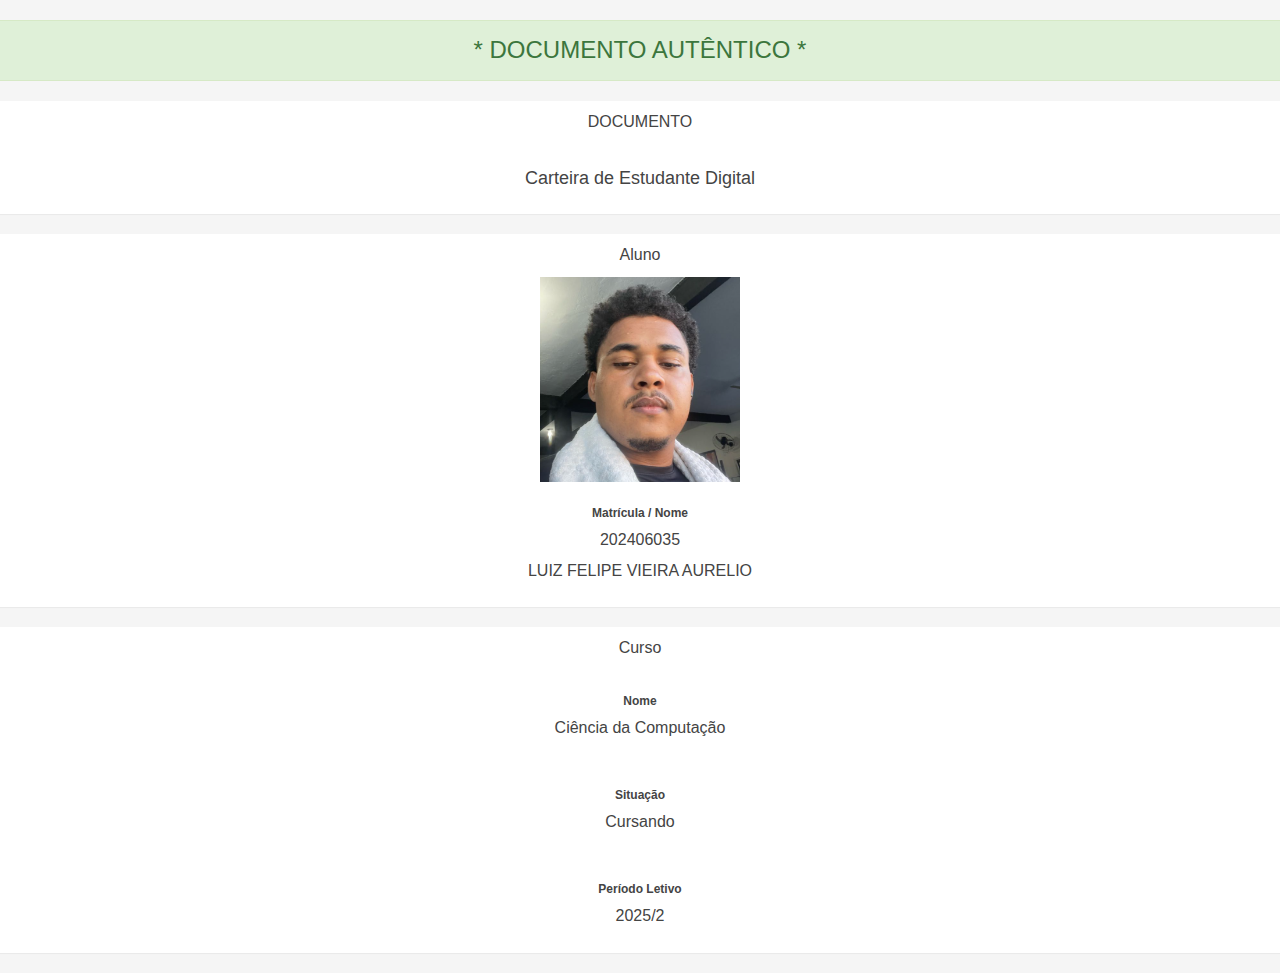
<file: index.html>
<html xmlns="http://www.w3.org/1999/xhtml" lang="en">

<head>
	<meta http-equiv="Content-Type" content="text/html; charset=utf-8" />
	<meta name="description"
		content="HTTrack is an easy-to-use website mirror utility. It allows you to download a World Wide website from the Internet to a local directory,building recursively all structures, getting html, images, and other files from the server to your computer. Links are rebuiltrelatively so that you can freely browse to the local site (works with any browser). You can mirror several sites together so that you can jump from one toanother. You can, also, update an existing mirror site, or resume an interrupted download. The robot is fully configurable, with an integrated help" />
	<meta name="keywords"
		content="httrack, HTTRACK, HTTrack, winhttrack, WINHTTRACK, WinHTTrack, offline browser, web mirror utility, aspirateur web, surf offline, web capture, www mirror utility, browse offline, local  site builder, website mirroring, aspirateur www, internet grabber, capture de site web, internet tool, hors connexion, unix, dos, windows 95, windows 98, solaris, ibm580, AIX 4.0, HTS, HTGet, web aspirator, web aspirateur, libre, GPL, GNU, free software" />
	<title>Local index - HTTrack Website Copier</title>
	<!-- Mirror and index made by HTTrack Website Copier/3.49-2 [XR&CO'2014] -->
	<style type="text/css">
		<!--
		body {
			margin: 0;
			padding: 0;
			margin-bottom: 15px;
			margin-top: 8px;
			background: #77b;
		}

		body,
		td {
			font: 14px "Trebuchet MS", Verdana, Arial, Helvetica, sans-serif;
		}

		#subTitle {
			background: #000;
			color: #fff;
			padding: 4px;
			font-weight: bold;
		}

		#siteNavigation a,
		#siteNavigation .current {
			font-weight: bold;
			color: #448;
		}

		#siteNavigation a:link {
			text-decoration: none;
		}

		#siteNavigation a:visited {
			text-decoration: none;
		}

		#siteNavigation .current {
			background-color: #ccd;
		}

		#siteNavigation a:hover {
			text-decoration: none;
			background-color: #fff;
			color: #000;
		}

		#siteNavigation a:active {
			text-decoration: none;
			background-color: #ccc;
		}


		a:link {
			text-decoration: underline;
			color: #00f;
		}

		a:visited {
			text-decoration: underline;
			color: #000;
		}

		a:hover {
			text-decoration: underline;
			color: #c00;
		}

		a:active {
			text-decoration: underline;
		}

		#pageContent {
			clear: both;
			border-bottom: 6px solid #000;
			padding: 10px;
			padding-top: 20px;
			line-height: 1.65em;
			background-image: url(backblue.gif);
			background-repeat: no-repeat;
			background-position: top right;
		}

		#pageContent,
		#siteNavigation {
			background-color: #ccd;
		}


		.imgLeft {
			float: left;
			margin-right: 10px;
			margin-bottom: 10px;
		}

		.imgRight {
			float: right;
			margin-left: 10px;
			margin-bottom: 10px;
		}

		hr {
			height: 1px;
			color: #000;
			background-color: #000;
			margin-bottom: 15px;
		}

		h1 {
			margin: 0;
			font-weight: bold;
			font-size: 2em;
		}

		h2 {
			margin: 0;
			font-weight: bold;
			font-size: 1.6em;
		}

		h3 {
			margin: 0;
			font-weight: bold;
			font-size: 1.3em;
		}

		h4 {
			margin: 0;
			font-weight: bold;
			font-size: 1.18em;
		}

		.blak {
			background-color: #000;
		}

		.hide {
			display: none;
		}

		.tableWidth {
			min-width: 400px;
		}

		.tblRegular {
			border-collapse: collapse;
		}

		.tblRegular td {
			padding: 6px;
			background-image: url(fade.gif);
			border: 2px solid #99c;
		}

		.tblHeaderColor,
		.tblHeaderColor td {
			background: #99c;
		}

		.tblNoBorder td {
			border: 0;
		}

		</style></head><table width="76%" border="0" align="center" cellspacing="0" cellpadding="3" class="tableWidth"><tr><td id="subTitle">HTTrack Website Copier - Open Source offline browser</td></tr></table><table width="76%" border="0" align="center" cellspacing="0" cellpadding="0" class="tableWidth"><tr class="blak"><td><table width="100%" border="0" align="center" cellspacing="1" cellpadding="0"><tr><td colspan="6"><table width="100%" border="0" align="center" cellspacing="0" cellpadding="10"><tr><td id="pageContent">< !--====================End prologue====================
		-->

	<meta name="generator" content="HTTrack Website Copier/3.x">
	<TITLE>Local index - HTTrack</TITLE>
</HEAD>

<BODY>
	<H1 ALIGN=Center>Index of locally available sites:</H1>
	<TABLE BORDER="0" WIDTH="100%" CELLSPACING="1" CELLPADDING="0">
		<TR>
			<TD BACKGROUND="fade.gif">
				&middot;
				<A HREF="aluno.uvv.br/users/202306033/validacao-carteirinhac9e6.html">
					aluno.uvv.br/users/202306033/validacao-carteirinhac9e6.html
				</A>
			</TD>
		</TR>
	</TABLE>
	<BR>
	<BR>
	<BR>
	<meta HTTP-EQUIV="Refresh" CONTENT="0; URL=aluno.uvv.br/users/202306033/validacao-carteirinhac9e6.html">


	<!-- ==================== Start epilogue ==================== -->
	</td>
	</tr>
	</table>
	</td>
	</tr>
	</table>
	</td>
	</tr>
	</table>

	<table width="76%" border="0" align="center" valign="bottom" cellspacing="0" cellpadding="0">
		<tr>
			<td id="footer"><small>&copy; 2008 Xavier Roche & other contributors - Web Design: Leto Kauler.</small></td>
		</tr>
	</table>

</body>

</html>
</file>
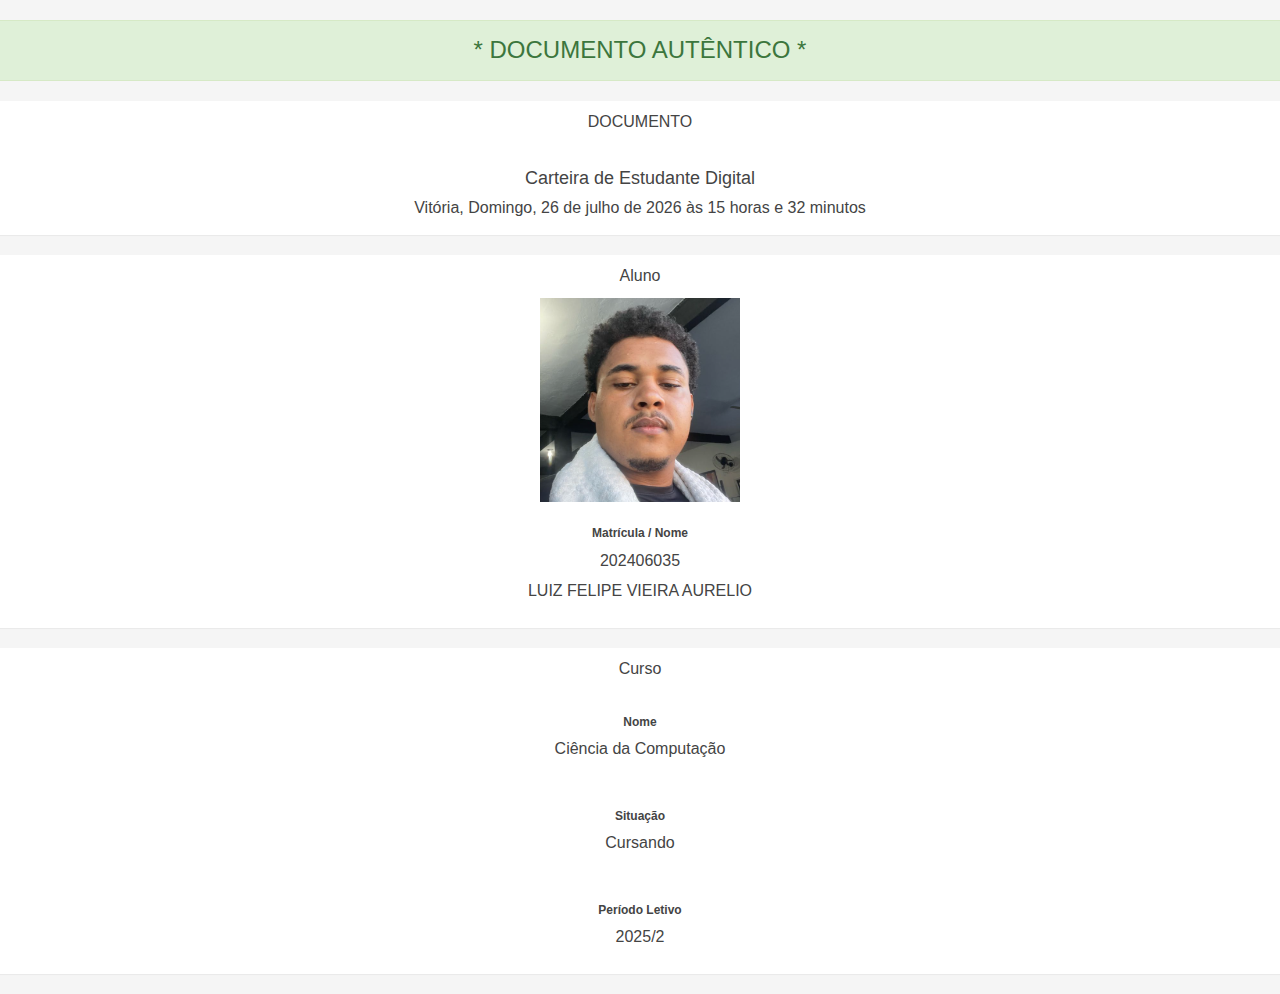
<file: aluno.uvv.br/users/202306033/validacao-carteirinhac9e6.html>
<!DOCTYPE html>
<html xmlns="http://www.w3.org/1999/xhtml" ng-app>

<meta http-equiv="content-type" content="text/html;charset=utf-8" />

<head>
    <meta http-equiv="Content-Type" content="text/html; charset=utf-8" />
    <meta name="viewport" content="width=device-width, initial-scale=1.0" />
    <title>Carteira de Estudante</title>
    <link href="../../Content/app/css/bootstrap.min.css" rel="stylesheet" />
    <link href="../../Content/app/css/font-awesome.min.css" rel="stylesheet" />
    <link href="../../Content/app/css/estilos.css" rel="stylesheet" />
    <link href="../../Content/app/css/estilos-ingrid.css" rel="stylesheet" />
    <link href="../../Content/app/css/flickity-docs.css" rel="stylesheet" />
    <link href="../../Content/app/css/jquery.mobile-1.4.5.min.css" rel="stylesheet" />
    <link href="../../Content/css/kendo/kendo.common-bootstrap.min.css" rel="stylesheet" />
    <link href="../../Content/app/css/bootstrap-datetimepicker.css" rel="stylesheet" />
    <link href="../../Content/app/css/bootstrap-datepicker.css" rel="stylesheet" />
    <link href="../../Content/app/css/bootstrap-datepicker3.standalone.min.css" rel="stylesheet" />
    <link href="../../Content/app/css/bootstrap-datepicker3.min.css" rel="stylesheet" />
    <link href="../../Scripts/plugins/ladda/ladda-themeless.min.css" rel="stylesheet" />

    <script type="text/javascript">
        var appInsights = window.appInsights || function (a) {
            function b(a) { c[a] = function () { var b = arguments; c.queue.push(function () { c[a].apply(c, b) }) } } var c = { config: a }, d = document, e = window; setTimeout(function () { var b = d.createElement("script"); b.src = a.url || "https://az416426.vo.msecnd.net/scripts/a/ai.0.js", d.getElementsByTagName("script")[0].parentNode.appendChild(b) }); try { c.cookie = d.cookie } catch (a) { } c.queue = []; for (var f = ["Event", "Exception", "Metric", "PageView", "Trace", "Dependency"]; f.length;)b("track" + f.pop()); if (b("setAuthenticatedUserContext"), b("clearAuthenticatedUserContext"), b("startTrackEvent"), b("stopTrackEvent"), b("startTrackPage"), b("stopTrackPage"), b("flush"), !a.disableExceptionTracking) { f = "onerror", b("_" + f); var g = e[f]; e[f] = function (a, b, d, e, h) { var i = g && g(a, b, d, e, h); return !0 !== i && c["_" + f](a, b, d, e, h), i } } return c
        }({
            instrumentationKey: "836e39c3-369f-4ad9-b549-d0d51c6a2b02"
        });

        window.appInsights = appInsights, appInsights.queue && 0 === appInsights.queue.length && appInsights.trackPageView();
    </script>

</head>

<body>

    <style>
        .card {
            margin-left: 15px;
            margin-right: 15px;
            margin-top: 0px;
            margin-bottom: 0px !important;
        }
    </style>

    <div class="row text-center">
        <div class="col-12">
            <h3 class="alert alert-success">* DOCUMENTO AUT&#202;NTICO *</h3>
        </div>


        <div class="col-12">

            <div class="panel panel-defaultmb-3">
                <div class="panel-heading">DOCUMENTO</div>
                <div class="panel-body">
                    <h4 class="card-title">Carteira de Estudante Digital</h4>
                    <p class="card-text horario"></p>
                </div>
            </div>
        </div>
        <div class="col-12">

            <div class="panel panel-defaultmb-3 ">
                <div class="panel-heading">Aluno</div>
                <div class="rowtext-center">
                    <div class="col-4 text-center">
                        <img src="../../../me.png" style="width:100%;max-width:200px; text-align:center">
                    </div>
                    <div class="col-8">
                        <div class="panel-body">
                            <h6 class="card-title"><b>Matrícula / Nome</b></h6>
                            <p class="card-text">202406035 <br /></p>
                            <p>LUIZ FELIPE VIEIRA AURELIO</p>
                        </div>
                    </div>
                </div>
            </div>
        </div>
        <div class="col-12">
            <div class="panel panel-defaultmb-3">
                <div class="panel-heading">Curso</div>

                <div class="rowtext-center">

                    <div class="col-6">
                        <div class="panel-body">
                            <h6 class="card-title"><b>Nome</b></h6>
                            <p class="card-text">Ci&#234;ncia da Computa&#231;&#227;o</p>
                        </div>
                    </div>

                    <div class="col-6">
                        <div class="panel-body">
                            <h6 class="card-title"><b>Situação</b></h6>
                            <p class="card-text">Cursando</p>
                        </div>
                    </div>
                    <div class="col-6">
                        <div class="panel-body">
                            <h6 class="card-title"><b>Período Letivo</b></h6>
                            <p class="card-text">2025/2</p>
                        </div>
                    </div>
                </div>

            </div>
        </div>
    </div>


    <script src="../../Content/app/js/jquery.mobile-1.4.5.min.js"></script>

    <script src="../../Content/app/js/jquery-3.1.1.min.js"></script>

    <script src="../../Scripts/jquery-ui-1.11.4.min.js"></script>

    <script src="../../Content/app/js/bootstrap.min.js"></script>

    <script src="../../Content/app/js/flickity-docs.min.js"></script>


    <script src="../../Scripts/bootstrap-datepicker.min.js"></script>

    <script src="../../Scripts/bootstrap-datepicker.pt-BR.min.js"></script>

    <script src="../../Scripts/kendo/kendo.all.min.js"></script>

    <script src="../../Scripts/kendo/cultures/kendo.culture.pt-BR.min.js"></script>

    <script src="../../Scripts/kendo/kendo.aspnetmvc.min.js"></script>



    <script src="../../Scripts/kendo/messages/kendo.messages.pt-BR.min.js"></script>

    <script src="../../Content/app/js/jquery.mask.1.14.min.js"></script>

    <script src="../../Scripts/kendo/jszip.min.js"></script>

    <script src="../../Scripts/modernizr-2.8.3.js"></script>

    <script src="../../Scripts/moment.min.js"></script>

    <script src="../../Scripts/bootstrap-datepicker-mobile.js"></script>

    <script src="../../Content/app/js/app.min.js"></script>

    <script src="../../Scripts/plugins/ladda/ladda.min.js"></script>

    <script src="../../Scripts/plugins/ladda/spin.min.js"></script>

    <script src="../../Content/app/js/ui-buttons.min.js"></script>

    <script src="../../Content/app/js/quick-sidebar.min.js"></script>

    <script src="../../Content/app/js/quick-nav.min.js"></script>


    <script src="../../Content/js/angular.min.js"></script>

    <script src="../../Content/js/angular-sanitize.min.js"></script>

    <script type="text/javascript">
        document.addEventListener('DOMContentLoaded', (event) => {
            const now = new Date();

            const city = "Vitória";
            const optionsWeekday = { weekday: 'long' };
            const optionsMonth = { month: 'long' };

            const weekday = now.toLocaleDateString('pt-BR', optionsWeekday).charAt(0).toUpperCase() + now.toLocaleDateString('pt-BR', optionsWeekday).slice(1);
            const day = now.getDate();
            const month = now.toLocaleDateString('pt-BR', optionsMonth);
            const year = now.getFullYear();
            const hours = now.getHours();
            const minutes = String(now.getMinutes()).padStart(2, '0');

            const formattedTime = `${city}, ${weekday}, ${day} de ${month} de ${year} às ${hours} horas e ${minutes} minutos`;
            const horarioElement = document.querySelector('.horario');
            if (horarioElement) {
                horarioElement.textContent = formattedTime;
            } else {
                console.error("Elemento com a classe 'horario' não encontrado.");
            }
        });
    </script>


</body>


</html>
</file>
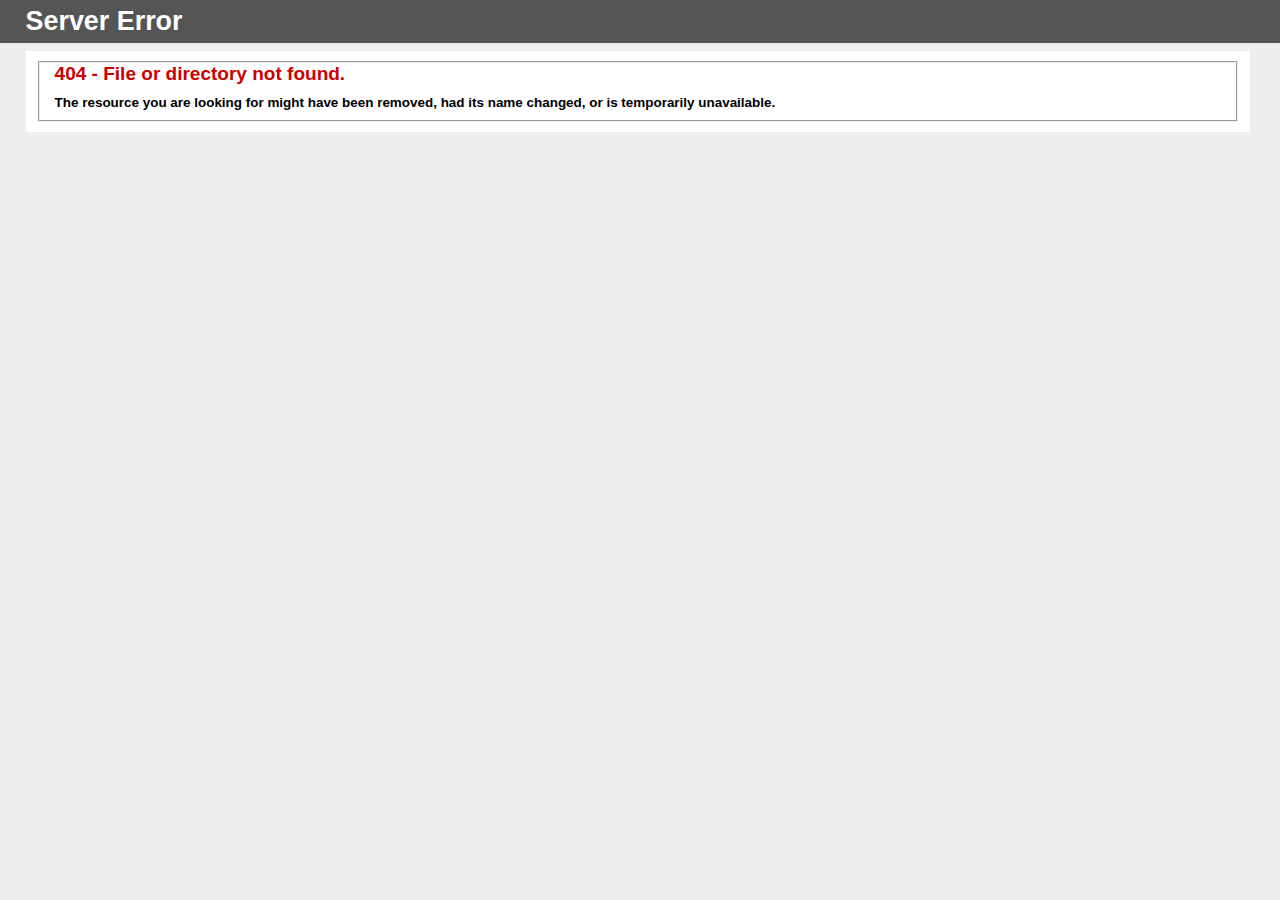
<file: aluno.uvv.br/Content/app/css/images/ajax-loader.html>
<!DOCTYPE html PUBLIC "-//W3C//DTD XHTML 1.0 Strict//EN" "http://www.w3.org/TR/xhtml1/DTD/xhtml1-strict.dtd">
<html xmlns="http://www.w3.org/1999/xhtml">
<head>
<meta http-equiv="Content-Type" content="text/html; charset=iso-8859-1"/>
<title>404 - File or directory not found.</title>
<style type="text/css">
<!--
body{margin:0;font-size:.7em;font-family:Verdana, Arial, Helvetica, sans-serif;background:#EEEEEE;}
fieldset{padding:0 15px 10px 15px;} 
h1{font-size:2.4em;margin:0;color:#FFF;}
h2{font-size:1.7em;margin:0;color:#CC0000;} 
h3{font-size:1.2em;margin:10px 0 0 0;color:#000000;} 
#header{width:96%;margin:0 0 0 0;padding:6px 2% 6px 2%;font-family:"trebuchet MS", Verdana, sans-serif;color:#FFF;
background-color:#555555;}
#content{margin:0 0 0 2%;position:relative;}
.content-container{background:#FFF;width:96%;margin-top:8px;padding:10px;position:relative;}
-->
</style>
</head>
<body>
<div id="header"><h1>Server Error</h1></div>
<div id="content">
 <div class="content-container"><fieldset>
  <h2>404 - File or directory not found.</h2>
  <h3>The resource you are looking for might have been removed, had its name changed, or is temporarily unavailable.</h3>
 </fieldset></div>
</div>
</body>
</html>
</file>
<file: aluno.uvv.br/Content/app/css/estilos.css>
body{background:#f5f5f5}h2{color:#666}.mb-20{margin-bottom:20px!important}.mb-40{margin-bottom:40px!important}.mb-80{margin-bottom:80px!important}.mb-130{margin-bottom:130px!important}.mt-20{margin-top:20px!important}.mt-10{margin-top:10px!important}.pd0{padding:0}.pt-20{padding-top:20px}.pb-20{padding-bottom:20px}.bg-white{background:#fff}.extrato{margin:0;padding:0;list-style:none}.extrato li{clear:both}.extrato li a{border-bottom:1px solid #e5e5e5;width:100%;float:left;padding:22px 15px 20px;color:#888}.extrato li a:hover{color:#3ca4ed}.extrato li a p{margin:0;font-size:16px}.extrato li:nth-child(odd) a{background:#f2f2f2}.extrato li:last-child a{border:0}.espacamento{padding:0}.label{font-size:12px;padding:.3em .6em;font-weight:400}.label-info{background-color:#3ca4ed}.label-danger{background-color:#ff7a7a}.label-success{background-color:#00d0a1}.label-default{background-color:#aaa}.label-warning{background-color:#f5c310}.label-ead{background-color:#fcf8e3;border-color:#faebcc;color:#8a6d3b}.label-round{border-radius:10px}.btn-primary{background-color:#3ca4ed;border-color:transparent;margin:0 auto;border-radius:25px!important}.btn-primary:active,.btn-primary:focus,.btn-primary:hover,.btn-primary:visited{background-color:#3ca4ed!important;border:0!important}.btn-default{background-color:#fff;border:1px solid #ccc;margin:0 auto;border-radius:25px!important}.btn-default:active,.btn-default:focus,.btn-default:hover,.btn-default:visited{background-color:#f8f8f8!important;border:0!important}.btn-success{background-color:#00d0a1;border:1px solid transparent;margin:0 auto;border-radius:25px!important}.btn-success:active,.btn-success:focus,.btn-success:hover,.btn-success:visited{background-color:#00d0a1!important;border:0!important}.box-info{background:#f4f4f4;padding:20px;margin-top:20px;font-size:16px}.box-info ul{margin:0;padding-left:15px}.box-info ul li{color:#999}.submenu-extrato{list-style:none;padding:0;margin:0;border-bottom:1px solid #e5e5e5}.disciplinas-box,.simulacao-box{border:1px solid #eee;box-shadow:0 1px 1px 0 #aaa;clear:both}.submenu-extrato li{display:inline-block;text-align:center;padding:0;margin:0 -2px;vertical-align:middle}.submenu-extrato li a{display:block;padding-bottom:20px;color:#888;padding-top:30px}.submenu-extrato li a:hover{text-decoration:none;color:#888}.submenu-extrato li.link-ativo{font-weight:700;width:75%;font-size:16px}.submenu-extrato li.link-ativo .pago{color:#00d0a1}.submenu-extrato li.link-ativo .vencido{color:#ff7a7a}.submenu-extrato li.link-ativo .aberto{color:#3ca4ed}.submenu-extrato .nav-boletos{width:12.5%}.submenu-extrato .nav-boletos a{width:100%;padding-left:15px;padding-right:15px}.box .aberto,.box .abertoAzul,.box .neutro,.box .pago,.box .vencido{padding:30px 0;width:100%;float:left}.box{position:relative;float:left;width:100%}.box a{color:#333;opacity:.5}.box h3,.box h4,.box h5,.box p{color:#fff;text-align:center}.box .pago{background-color:#00d0a1}.box .vencido{background-color:#ff7a7a}.box .aberto{background-color:#f5c310}.box .abertoAzul{background-color:#65b6f0}.box .neutro{background-color:#bbb}.box h3{font-weight:700;margin-top:10px;margin-bottom:10px}.box p{margin:0;padding:0}.tit-pago{color:#00d0a1}.tit-vencido{color:#ff7a7a}.tit-aberto{color:#3ca4ed}.tit-generico{color:#999}.ico-ok{font-size:30px;color:#ccc}.simulacao-box{width:100%;margin:10px auto 15px;background:#fff}.simulacao-box .checkbox{margin:0}.simulacao-box .checkbox label{width:100%;padding-top:10px;padding-bottom:0;padding-left:0}.simulacao-box .checkbox h5{font-weight:700;padding-left:5%;margin-bottom:17px;font-size:16px}.simulacao-box .checkbox input{position:inherit;margin:11px 5% 0 0}.simulacao-box .dados-holder{clear:both}.simulacao-box .dados-simulacao{width:50%;float:left;text-align:center;background-color:#eee;font-style:italic;padding-top:5px;padding-bottom:7px;border-top:1px solid #e0e0e0}.nav-semana,.nav-semana-left{width:100%;padding:15px 0}.nav-semana-left{left:0;text-align:left}.nav-semana-right{padding:15px 0;width:100%;right:0;text-align:right}.nav-mes,.nav-mes-left,.nav-mes-right{padding:35px 0;width:100%}.nav-mes-left{left:0;text-align:left}.nav-mes-right{right:0;text-align:right}.horario{margin:0;padding:0;list-style:none}.horario li{clear:both;border-bottom:1px solid #e5e5e5;width:100%;float:left;padding:22px 15px 20px;color:#888}.horario li p{margin:0;font-size:16px}.horario li .label{background-color:#aaa;margin-top:1px;display:block}.horario li:nth-child(odd) a{background:#f5f5f5}.horario li:last-child a{border:0}.mensagem{margin:0;padding:0;list-style:none}.mensagem li{clear:both}.mensagem li a{border-bottom:1px solid #e5e5e5;width:100%;float:left;padding:10px 0;color:#888}.mensagem li a p{margin:0}.mensagem li .label-round{display:block!important;border-radius:10px;width:12px;height:14px;margin-top:12px;float:inherit}.lista-anexo,.lista-anexo ul li,.lista-anexo ul li a{width:100%;float:left}.mensagem li:last-child a{border:0}.mensagem-aberta h4{color:#3ca4ed;padding:20px 10px;border-bottom:1px solid #ececec;margin:0}.mensagem-aberta h5{color:#999;padding:2px 15px 5px;font-style:italic}.txt-mensagem{width:100%;overflow:hidden;padding:10px 15px 20px;clear:both;color:#666;font-size:16px;border-bottom:1px solid #ececec;text-align:justify}.lista-anexo ul{margin:0;padding:0}.lista-anexo ul li{list-style:none}.lista-anexo ul li a{padding:20px 15px 0}.lista-anexo ul li a span{padding:10px;width:50px;overflow:hidden;margin-right:15px}.lista-anexo ul li a span i{font-size:15px}.lista-anexo ul li a p{padding-left:15px;font-size:16px}.titulo{color:#3ca4ed;padding:15px 0;font-weight:700;margin:0}.ui-listview>li{position:relative;overflow:hidden}.ui-listview>li>a.ui-btn{-webkit-transition:-webkit-transform .4s ease-out;-moz-transition:-moz-transform .4s ease-out;-o-transition:-o-transform .4s ease-out;transition:transform .4s ease-out}.ui-listview>li span{z-index:auto;box-sizing:border-box;-webkit-box-sizing:border-box;-moz-box-sizing:border-box;height:43px;width:0;float:right;display:table-cell;-webkit-transition:width 380ms ease-out;-moz-transition:width 380ms ease-out;-o-transition:width 380ms ease-out;transition:width 380ms ease-out}.ui-listview>li span.show{width:210px;cursor:pointer;right:0;height:200px;text-align:center}.ui-listview>li span.delete{background-color:#ff7a7a;position:absolute;right:0;height:200px;text-align:center}.ui-listview>li span.delete i{color:#fff;font-size:20px;padding:37px 0}.ui-loader{display:none}.disciplinas-box{width:100%;margin:0 auto;border-right:0;border-left:0;background:#fff;float:left}.disciplinas-box a{width:100%;float:left;padding:15px;min-height:100px}.disciplinas-box h3{margin:0 10px 5px 0;color:#3568b2;float:left}.disciplinas-box .label-ead{float:left;margin:5px 0 10px}.disciplinas-box ul{margin:0;padding:0;float:left;width:100%;list-style:none}.disciplinas-box ul li{margin:5px 10px 5px 0;float:left}.disciplinas-box ul li:first-child{color:#999}.disciplinas-box ul li:last-child{color:#fcca45}.disciplinas-conteudo-box{width:100%;border:1px solid #eee;border-right:0;border-left:0;margin:0 auto;background:#fff;clear:both;float:left}.disciplinas-conteudo-box a{width:100%;float:left;padding:25px 15px 15px;min-height:100px}.disciplinas-conteudo-box h3{margin:0 10px 5px 0;color:#3568b2;float:left}.disciplinas-conteudo-box .label-ead{float:left;margin:5px 0 10px}.disciplinas-conteudo-box ul{margin:0;padding:0;float:left;width:100%;list-style:none}.disciplinas-conteudo-box ul li{margin:10px 10px 5px 0;color:#aaa;font-size:12px;float:left}.disciplinas-conteudo-box ul li:last-child{float:right;margin-right:0;color:#fcca45}.disciplinas-conteudo-box ul li:last-child span{top:2px}.postagem{width:100%;float:left;margin-top:30px}.postagem ul{list-style:none;padding:0;margin:0}.postagem ul .thumb{width:40px;height:40px;display:block;overflow:hidden;border-radius:20px;float:left;margin:0 20px 10px 0}.postagem ul .thumb img{max-width:100%}.postagem ul .nome{color:#888;font-size:18px;font-weight:700;line-height:20px;padding-top:3px}.postagem ul .nome small{font-weight:400;font-size:14px}.comentario{position:relative;background:#fff;border:1px solid #ececec;float:left;clear:both;margin-top:15px;margin-bottom:10px;width:100%;min-height:50px;border-radius:5px;padding:25px 20px;color:#333}.comentario:before{bottom:100%;left:20px;border:solid transparent;content:" ";height:0;width:0;position:absolute;pointer-events:none;border-color:rgba(204,204,204,0);border-bottom-color:#fff;border-width:12px;margin-left:-12px}.txt-mensagem p{margin:0 0 10px;line-height:auto;background:0 0!important}.txt-mensagem p a,.txt-mensagem p img{margin-bottom:0}.txt-mensagem a{word-wrap:break-word;margin-bottom:10px;display:block}.txt-mensagem img{max-width:100%;margin-bottom:10px}.txt-mensagem table{overflow-x:scroll;width:100%!important;display:block;background:#fff;border:1px solid #ccc;margin-bottom:15px}.txt-mensagem table td{padding:10px 5px;border:1px solid #eee}.copyfield{width:100%;border:1px solid #ccc;padding:10px 10px 0}.txt-content{font-size:14px;color:#999;margin:15px 0 5px}.reply-box{position:fixed;width:100%;min-height:80px;bottom:0;background:#fff;border-top:1px solid #e5e5e5;padding:5px 10px 20px}.reply-box div span{text-align:center;font-size:16px;color:#4f9dd4}.reply-box div .glyphicon-plus{margin:13px 0 0 19px;position:absolute;z-index:-1}.reply-box div .upload,.reply-box-secretaria div .upload{display:block;height:25px;overflow:hidden;text-indent:-9999px;z-index:1000;width:100%}.reply-box div .upload{background:0 0;margin:10px 0 10px -50px}.reply-box div .glyphicon-send{margin:16px 0 0 -2px}.reply-box div textarea{width:100%;border-color:#ddd;border-radius:3px;box-shadow:0 0}.secretariaonline{margin:0;padding:0;list-style:none}.secretariaonline li{clear:both}.secretariaonline li a{border-bottom:1px solid #e5e5e5;width:100%;float:left;padding:22px 15px 20px;color:#888}.secretariaonline li a:hover{color:#3ca4ed}.secretariaonline li a p{margin:0;font-size:16px}.secretariaonline li a p span{font-size:14px;margin-right:5px}.secretariaonline li:nth-child(odd) a{background:#f2f2f2}.secretariaonline li:last-child a{border:0}.reply-box-secretaria{position:fixed;width:100%;min-height:80px;bottom:0;background:#fff;border-top:1px solid #e5e5e5;padding:17px 10px 16px}.reply-box-secretaria div span{text-align:center;font-size:16px;color:#4f9dd4}.reply-box-secretaria div .upload{background:0 0;margin:10px 0 10px -50px}.reply-box-secretaria div .glyphicon-send{margin:16px 0 0 -2px}.reply-box-secretaria div textarea{width:100%;border-color:#ddd;border-radius:3px;box-shadow:0 0}.historico-chamado{border-top:1px solid #ececec;padding-top:10px;padding-bottom:20px}.historico-chamado h4{color:#424242;font-weight:700}.historico-chamado ul{list-style:none;padding:0;margin:0}.historico-chamado ul li{float:left;width:100%;border-bottom:1px dashed #ddd}.historico-chamado ul li a{float:left;width:100%;padding-top:15px;padding-bottom:5px}.historico-chamado ul li a .data{float:left;padding:5px 10px;border-radius:5px;text-align:center;background:#fff;border:1px solid #ddd;margin-right:10px;color:#333;font-weight:700}.historico-chamado ul li a .info{color:#333;font-weight:700}.historico-chamado ul li a span{float:left;margin:0 0 5px}.historico-chamado ul li a:active,.historico-chamado ul li a:focus,.historico-chamado ul li a:hover,.historico-chamado ul li a:visited{text-decoration:none}.form-atendimento{float:left;width:100%}.form-atendimento textarea{width:100%;border:1px solid #ddd;min-height:100px}@media screen and (min-width:640px) and (max-width:1024px){.mensagem li .label-round{float:right}.ui-listview>li span.delete i{padding:30px 0}}@media screen and (min-width:641px) and (max-width:768px){.ui-listview>li span.delete i{padding:40px 0}}@media screen and (min-width:480px) and (max-width:640px){.ui-listview>li span.delete i{padding:40px 0}}@media screen and (min-width:300px) and (max-width:479px){.ui-listview>li span.delete i{padding:50px 0}}
</file>
<file: aluno.uvv.br/Content/app/css/estilos-ingrid.css>
.boletim,.dashboard-troca{list-style:none;margin:0}.dashboard .circulo{width:50px;height:50px;background:#ccc;border-radius:50%;display:inline-block;margin-right:14px;float:left}.dashboard .aluno-curso-especifico{padding:18px 0;background-color:#fff}.dashboard .aluno-curso-especifico p{font-size:16px;margin:0}.dashboard .aluno-curso-especifico .numero-matricula{font-size:14px}.dashboard .aluno-curso-especifico .seta{margin-top:4%;background-color:#65b6f0;width:22%;text-align:center;border-radius:4px;padding:10px 8px}.dashboard .aluno-curso-especifico .seta a{color:#fff}.dashboard .mensagem-financeiro a{color:#5d5d5d}.dashboard .mensagem-financeiro{border:1px solid #e2e0e0;padding:12px 0;background-color:#fff}.dashboard .mensagem-financeiro ul{margin:0;padding:0 10px}.dashboard .mensagem-financeiro ul .separacao{border:1px solid #e2e0e0;display:inline-block;margin:0;padding:0;height:20px}.dashboard .mensagem-financeiro ul a{color:#000}.dashboard .mensagem-financeiro ul a li{display:inline-block;margin:0 6px}.dashboard .mensagem-financeiro ul a li:first-child{border-left:0}.dashboard .mensagem-financeiro ul a li span{font-weight:700;font-size:18px}.dashboard .boxes{margin:0 0 20px;padding:0}.dashboard .boxes a{display:block;float:left;width:50%}.dashboard .boxes .box-mensagem{padding:24px 13px 20px;background-color:#85C1E9;color:#fff;display:inline-block;width:100%;height:140px}.dashboard .boxes .box-mensagem i{float:left;font-size:20px;margin-right:8px}.dashboard .boxes .box-financeiro{padding:24px 13px 20px;background-color:#F1948A;color:#fff;display:inline-block;width:100%;height:140px}.dashboard .boxes .box-financeiro i{float:left;font-size:24px;font-style:inherit;font-weight:600;margin:-4px 6px 0 0}.dashboard .boletim-dashboard{background-color:#fff;margin:14px;border:1px solid #e2e0e0;padding:14px}.dashboard .boletim-dashboard .notas{float:left;width:100%;clear:both}.dashboard .boletim-dashboard .notas ul li{display:inline-block;font-size:20px;float:left;width:50%;font-weight:700;margin:20px 0 0;background-color:#fff}.dashboard .boletim-dashboard .notas ul li span{font-size:14px;font-weight:100}.dashboard-troca{padding:0}.dashboard-troca li{clear:both}.dashboard-troca li a{border-bottom:1px solid #e5e5e5;width:100%;float:left;padding:22px 15px 20px;color:#888}.boletim,.espacamento{padding:0}.dashboard-troca li a:hover{color:#3ca4ed}.dashboard-troca li a p{margin:0;font-size:16px}.dashboard-troca li a span{font-size:13px}.dashboard-troca li:nth-child(odd) a{background:#f2f2f2}.dashboard-troca li:last-child a{border:0}.boletim li{background-color:#fff;border-bottom:1px solid #e5e5e5;padding:22px 15px 20px}.boletim li a{color:#888;text-decoration:none}.boletim li a:hover{color:#57aff6}.boletim li a span{font-size:12px}.boletim li a .destaque{font-size:20px;background-color:#65b6f0;padding:10px;border-radius:20px;color:#fff}.boletim li:hover{background-color:#f2f2f2}.boletim-open .aberto{background-color:#65b6f0;padding:40px;min-height:0}.boletim-open .notas{padding:20px;border-top:1px solid #e5e5e5;border-bottom:1px solid #e5e5e5;background-color:#fafafa;clear:both;float:left;width:100%}.boletim-open .notas h4{margin:20px 0;color:#424242}.boletim-open .notas h4 span{font-size:14px}.boletim-open .notas ul{padding:0;clear:both;margin-bottom:2%;float:left;width:100%}.boletim-open .notas ul .quadrado-meio{margin-right:2%;margin-left:2%}.boletim-open .notas ul li{display:inline-block;border:1px solid #e5e5e5;padding:20px 0;text-align:center;font-size:20px;float:left;width:31.5%;font-weight:700;margin:0;background-color:#fff}.boletim-open .notas ul li span{font-size:12px}
</file>
<file: aluno.uvv.br/Scripts/plugins/ladda/ladda-themeless.min.css>
/*!
 * Ladda
 * http://lab.hakim.se/ladda
 * MIT licensed
 *
 * Copyright (C) 2014 Hakim El Hattab, http://hakim.se
 */.ladda-button{position:relative}.ladda-button .ladda-spinner{position:absolute;z-index:2;display:inline-block;width:32px;height:32px;top:50%;margin-top:0;opacity:0;pointer-events:none}.ladda-button .ladda-label{position:relative;z-index:3}.ladda-button .ladda-progress{position:absolute;width:0;height:100%;left:0;top:0;background:rgba(0,0,0,0.2);visibility:hidden;opacity:0;-webkit-transition:0.1s linear all !important;-moz-transition:0.1s linear all !important;-ms-transition:0.1s linear all !important;-o-transition:0.1s linear all !important;transition:0.1s linear all !important}.ladda-button[data-loading] .ladda-progress{opacity:1;visibility:visible}.ladda-button,.ladda-button .ladda-spinner,.ladda-button .ladda-label{-webkit-transition:0.3s cubic-bezier(0.175, 0.885, 0.32, 1.275) all !important;-moz-transition:0.3s cubic-bezier(0.175, 0.885, 0.32, 1.275) all !important;-ms-transition:0.3s cubic-bezier(0.175, 0.885, 0.32, 1.275) all !important;-o-transition:0.3s cubic-bezier(0.175, 0.885, 0.32, 1.275) all !important;transition:0.3s cubic-bezier(0.175, 0.885, 0.32, 1.275) all !important}.ladda-button[data-style=zoom-in],.ladda-button[data-style=zoom-in] .ladda-spinner,.ladda-button[data-style=zoom-in] .ladda-label,.ladda-button[data-style=zoom-out],.ladda-button[data-style=zoom-out] .ladda-spinner,.ladda-button[data-style=zoom-out] .ladda-label{-webkit-transition:0.3s ease all !important;-moz-transition:0.3s ease all !important;-ms-transition:0.3s ease all !important;-o-transition:0.3s ease all !important;transition:0.3s ease all !important}.ladda-button[data-style=expand-right] .ladda-spinner{right:-6px}.ladda-button[data-style=expand-right][data-size="s"] .ladda-spinner,.ladda-button[data-style=expand-right][data-size="xs"] .ladda-spinner{right:-12px}.ladda-button[data-style=expand-right][data-loading]{padding-right:56px}.ladda-button[data-style=expand-right][data-loading] .ladda-spinner{opacity:1}.ladda-button[data-style=expand-right][data-loading][data-size="s"],.ladda-button[data-style=expand-right][data-loading][data-size="xs"]{padding-right:40px}.ladda-button[data-style=expand-left] .ladda-spinner{left:26px}.ladda-button[data-style=expand-left][data-size="s"] .ladda-spinner,.ladda-button[data-style=expand-left][data-size="xs"] .ladda-spinner{left:4px}.ladda-button[data-style=expand-left][data-loading]{padding-left:56px}.ladda-button[data-style=expand-left][data-loading] .ladda-spinner{opacity:1}.ladda-button[data-style=expand-left][data-loading][data-size="s"],.ladda-button[data-style=expand-left][data-loading][data-size="xs"]{padding-left:40px}.ladda-button[data-style=expand-up]{overflow:hidden}.ladda-button[data-style=expand-up] .ladda-spinner{top:-32px;left:50%;margin-left:0}.ladda-button[data-style=expand-up][data-loading]{padding-top:54px}.ladda-button[data-style=expand-up][data-loading] .ladda-spinner{opacity:1;top:26px;margin-top:0}.ladda-button[data-style=expand-up][data-loading][data-size="s"],.ladda-button[data-style=expand-up][data-loading][data-size="xs"]{padding-top:32px}.ladda-button[data-style=expand-up][data-loading][data-size="s"] .ladda-spinner,.ladda-button[data-style=expand-up][data-loading][data-size="xs"] .ladda-spinner{top:4px}.ladda-button[data-style=expand-down]{overflow:hidden}.ladda-button[data-style=expand-down] .ladda-spinner{top:62px;left:50%;margin-left:0}.ladda-button[data-style=expand-down][data-size="s"] .ladda-spinner,.ladda-button[data-style=expand-down][data-size="xs"] .ladda-spinner{top:40px}.ladda-button[data-style=expand-down][data-loading]{padding-bottom:54px}.ladda-button[data-style=expand-down][data-loading] .ladda-spinner{opacity:1}.ladda-button[data-style=expand-down][data-loading][data-size="s"],.ladda-button[data-style=expand-down][data-loading][data-size="xs"]{padding-bottom:32px}.ladda-button[data-style=slide-left]{overflow:hidden}.ladda-button[data-style=slide-left] .ladda-label{position:relative}.ladda-button[data-style=slide-left] .ladda-spinner{left:100%;margin-left:0}.ladda-button[data-style=slide-left][data-loading] .ladda-label{opacity:0;left:-100%}.ladda-button[data-style=slide-left][data-loading] .ladda-spinner{opacity:1;left:50%}.ladda-button[data-style=slide-right]{overflow:hidden}.ladda-button[data-style=slide-right] .ladda-label{position:relative}.ladda-button[data-style=slide-right] .ladda-spinner{right:100%;margin-left:0;left:16px}.ladda-button[data-style=slide-right][data-loading] .ladda-label{opacity:0;left:100%}.ladda-button[data-style=slide-right][data-loading] .ladda-spinner{opacity:1;left:50%}.ladda-button[data-style=slide-up]{overflow:hidden}.ladda-button[data-style=slide-up] .ladda-label{position:relative}.ladda-button[data-style=slide-up] .ladda-spinner{left:50%;margin-left:0;margin-top:1em}.ladda-button[data-style=slide-up][data-loading] .ladda-label{opacity:0;top:-1em}.ladda-button[data-style=slide-up][data-loading] .ladda-spinner{opacity:1;margin-top:0}.ladda-button[data-style=slide-down]{overflow:hidden}.ladda-button[data-style=slide-down] .ladda-label{position:relative}.ladda-button[data-style=slide-down] .ladda-spinner{left:50%;margin-left:0;margin-top:-2em}.ladda-button[data-style=slide-down][data-loading] .ladda-label{opacity:0;top:1em}.ladda-button[data-style=slide-down][data-loading] .ladda-spinner{opacity:1;margin-top:0}.ladda-button[data-style=zoom-out]{overflow:hidden}.ladda-button[data-style=zoom-out] .ladda-spinner{left:50%;margin-left:32px;-webkit-transform:scale(2.5);-moz-transform:scale(2.5);-ms-transform:scale(2.5);-o-transform:scale(2.5);transform:scale(2.5)}.ladda-button[data-style=zoom-out] .ladda-label{position:relative;display:inline-block}.ladda-button[data-style=zoom-out][data-loading] .ladda-label{opacity:0;-webkit-transform:scale(0.5);-moz-transform:scale(0.5);-ms-transform:scale(0.5);-o-transform:scale(0.5);transform:scale(0.5)}.ladda-button[data-style=zoom-out][data-loading] .ladda-spinner{opacity:1;margin-left:0;-webkit-transform:none;-moz-transform:none;-ms-transform:none;-o-transform:none;transform:none}.ladda-button[data-style=zoom-in]{overflow:hidden}.ladda-button[data-style=zoom-in] .ladda-spinner{left:50%;margin-left:-16px;-webkit-transform:scale(0.2);-moz-transform:scale(0.2);-ms-transform:scale(0.2);-o-transform:scale(0.2);transform:scale(0.2)}.ladda-button[data-style=zoom-in] .ladda-label{position:relative;display:inline-block}.ladda-button[data-style=zoom-in][data-loading] .ladda-label{opacity:0;-webkit-transform:scale(2.2);-moz-transform:scale(2.2);-ms-transform:scale(2.2);-o-transform:scale(2.2);transform:scale(2.2)}.ladda-button[data-style=zoom-in][data-loading] .ladda-spinner{opacity:1;margin-left:0;-webkit-transform:none;-moz-transform:none;-ms-transform:none;-o-transform:none;transform:none}.ladda-button[data-style=contract]{overflow:hidden;width:100px}.ladda-button[data-style=contract] .ladda-spinner{left:50%;margin-left:0}.ladda-button[data-style=contract][data-loading]{border-radius:50%;width:52px}.ladda-button[data-style=contract][data-loading] .ladda-label{opacity:0}.ladda-button[data-style=contract][data-loading] .ladda-spinner{opacity:1}.ladda-button[data-style=contract-overlay]{overflow:hidden;width:100px;box-shadow:0px 0px 0px 2000px transparent}.ladda-button[data-style=contract-overlay] .ladda-spinner{left:50%;margin-left:0}.ladda-button[data-style=contract-overlay][data-loading]{border-radius:50%;width:52px;box-shadow:0px 0px 0px 2000px rgba(0,0,0,0.8)}.ladda-button[data-style=contract-overlay][data-loading] .ladda-label{opacity:0}.ladda-button[data-style=contract-overlay][data-loading] .ladda-spinner{opacity:1}
</file>
